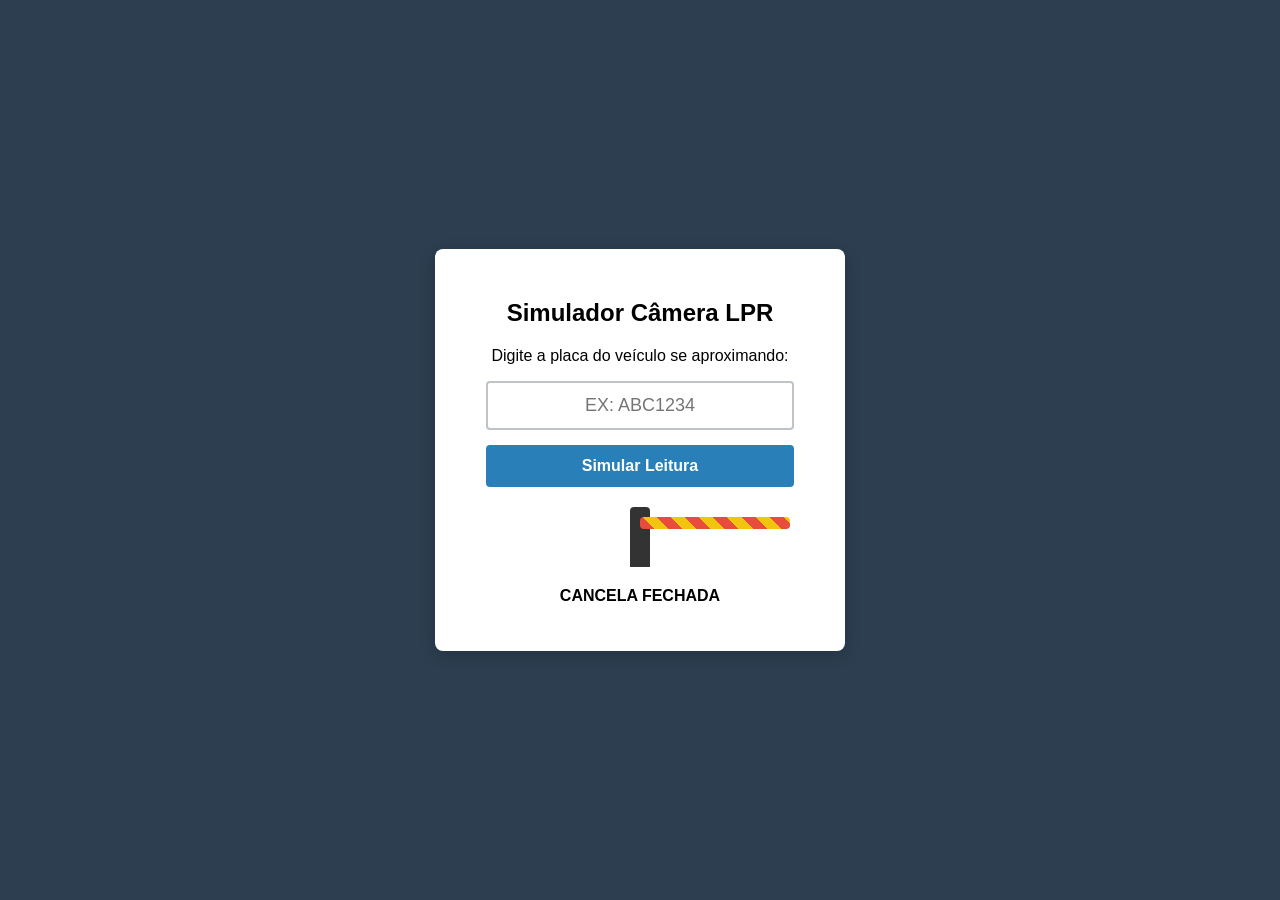
<file: templates/index.html>
<!DOCTYPE html>
<html lang="pt-BR">
<head>
    <meta charset="UTF-8">
    <meta name="viewport" content="width=device-width, initial-scale=1.0">
    <title>Controle de Acesso - Guarita</title>
    <style>
        body { font-family: Arial, sans-serif; background-color: #2c3e50; display: flex; justify-content: center; align-items: center; height: 100vh; margin: 0; }
        .container { background: white; padding: 30px; border-radius: 8px; box-shadow: 0 4px 15px rgba(0,0,0,0.2); text-align: center; width: 350px; }
        input { padding: 12px; width: 80%; margin-bottom: 15px; border: 2px solid #bdc3c7; border-radius: 4px; font-size: 18px; text-transform: uppercase; text-align: center; }
        button { padding: 12px 20px; background-color: #2980b9; color: white; border: none; border-radius: 4px; cursor: pointer; font-size: 16px; width: 88%; font-weight: bold;}
        button:hover { background-color: #3498db; }
        
        .status-box { margin-top: 20px; padding: 15px; border-radius: 4px; font-weight: bold; display: none; }
        .autorizado { background-color: #d4edda; color: #155724; border: 1px solid #c3e6cb; }
        .negado { background-color: #f8d7da; color: #721c24; border: 1px solid #f5c6cb; }
        
        /* Animação da Cancela */
        .base-cancela { width: 20px; height: 60px; background-color: #333; margin: 20px auto 0 auto; border-radius: 4px 4px 0 0; position: relative;}
        .haste { width: 150px; height: 12px; background: repeating-linear-gradient(45deg, #e74c3c, #e74c3c 10px, #f1c40f 10px, #f1c40f 20px); position: absolute; top: 10px; left: 10px; transform-origin: left center; transition: transform 0.6s ease-in-out; border-radius: 4px;}
        .haste.aberta { transform: rotate(-90deg); }
    </style>
</head>
<body>
    <div class="container">
        <h2>Simulador Câmera LPR</h2>
        <p>Digite a placa do veículo se aproximando:</p>
        
        <input type="text" id="placaInput" placeholder="EX: ABC1234">
        <button onclick="verificarAcesso()">Simular Leitura</button>

        <div id="statusResult" class="status-box"></div>
        
        <div class="base-cancela">
            <div id="cancelaVisual" class="haste"></div>
        </div>
        <p id="cancelaTexto" style="font-weight: bold; margin-top: 20px;">CANCELA FECHADA</p>
    </div>

    <script>
        async function verificarAcesso() {
            const placa = document.getElementById('placaInput').value;
            const resultBox = document.getElementById('statusResult');
            const cancela = document.getElementById('cancelaVisual');
            const cancelaTexto = document.getElementById('cancelaTexto');

            if (!placa) {
                alert("Por favor, simule a leitura de uma placa.");
                return;
            }

            try {
                // Envia a requisição via API para o Flask
                const response = await fetch('/verificar_placa', {
                    method: 'POST',
                    headers: { 'Content-Type': 'application/json' },
                    body: JSON.stringify({ placa: placa })
                });

                const data = await response.json();

                // Atualiza a interface com a resposta do Servidor
                resultBox.style.display = 'block';
                resultBox.innerText = data.mensagem;
                resultBox.className = 'status-box ' + data.status;

                if (data.status === 'autorizado') {
                    cancela.classList.add('aberta');
                    cancelaTexto.innerText = "CANCELA ABERTA";
                    cancelaTexto.style.color = "green";
                    
                    // Fecha a cancela automaticamente após 4 segundos (simula o carro passando)
                    setTimeout(() => {
                        cancela.classList.remove('aberta');
                        cancelaTexto.innerText = "CANCELA FECHADA";
                        cancelaTexto.style.color = "black";
                        resultBox.style.display = 'none';
                        document.getElementById('placaInput').value = '';
                    }, 4000);
                } else {
                    cancela.classList.remove('aberta');
                    cancelaTexto.innerText = "ACESSO BLOQUEADO";
                    cancelaTexto.style.color = "red";
                }
            } catch (error) {
                console.error("Erro de comunicação com o servidor:", error);
            }
        }
    </script>
</body>
</html>
</file>
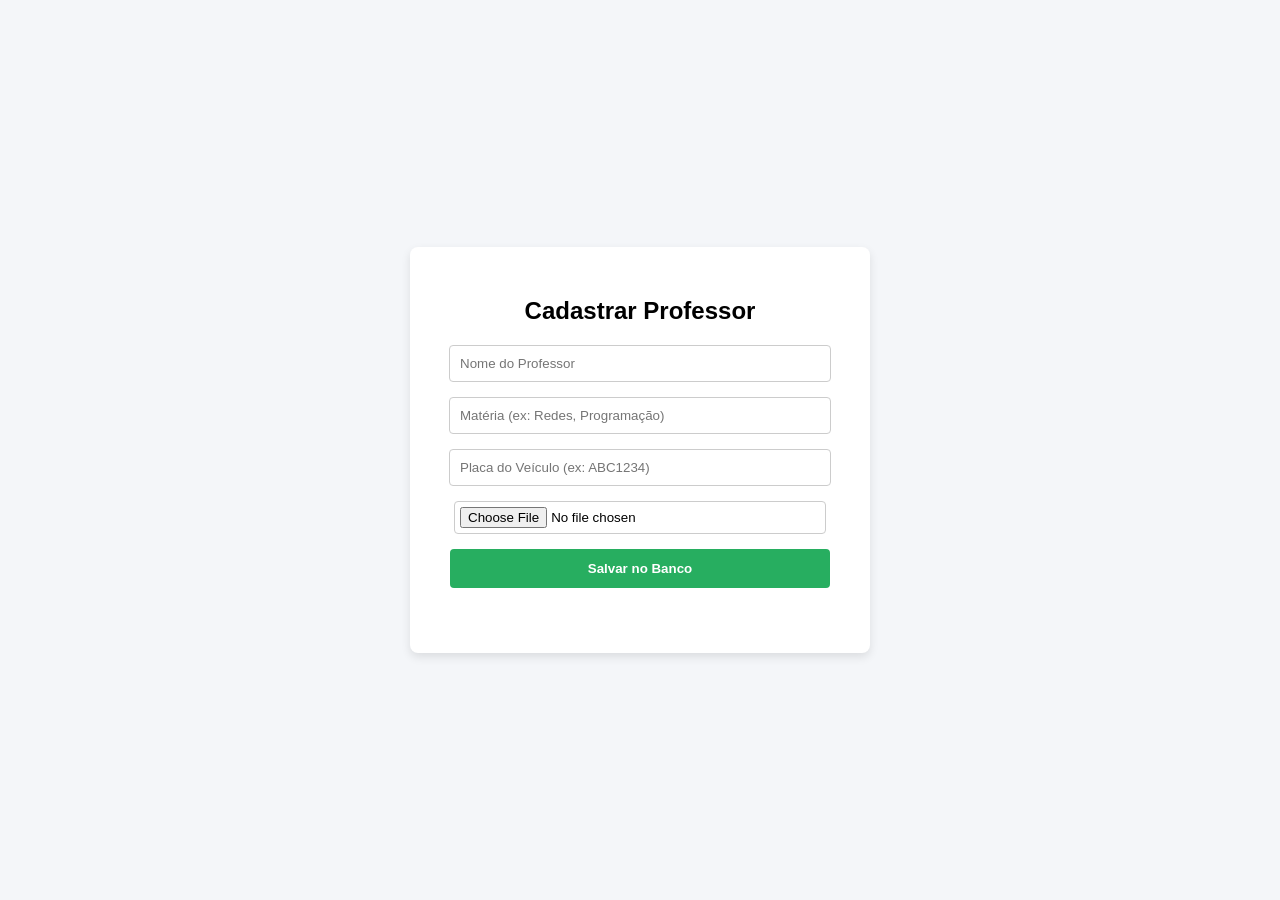
<file: templates/cadastro.html>
<!DOCTYPE html>
<html lang="pt-BR">
<head>
    <meta charset="UTF-8">
    <title>Cadastro de Professores</title>
    <link rel="stylesheet" href="/static/css/cadastro.css">
</head>
<body>
    <div class="container">
        <h2>Cadastrar Professor</h2>
        <form id="formCadastro" enctype="multipart/form-data">
            <input type="text" name="nome" placeholder="Nome do Professor" required>
            <input type="text" name="materia" placeholder="Matéria (ex: Redes, Programação)" required>
            <input type="text" name="placa" placeholder="Placa do Veículo (ex: ABC1234)" required>
            <input type="file" name="foto" accept="image/*" required>
            <button type="submit">Salvar no Banco</button>
        </form>
        <div id="mensagemBox"></div>
    </div>

    <script>
        // Envia os dados para o Flask sem recarregar a página
        document.getElementById('formCadastro').addEventListener('submit', async (e) => {
            e.preventDefault();
            const formData = new FormData(e.target);
            const msgBox = document.getElementById('mensagemBox');

            const response = await fetch('/api/cadastrar', {
                method: 'POST',
                body: formData
            });
            const data = await response.json();
            
            msgBox.innerText = data.mensagem;
            msgBox.className = data.status === 'sucesso' ? 'msg-sucesso' : 'msg-erro';
            
            if(data.status === 'sucesso') e.target.reset(); // Limpa o formulário
        });
    </script>
</body>
</html>
</file>
<file: static/css/cadastro.css>
body { font-family: Arial, sans-serif; background-color: #f4f6f9; display: flex; justify-content: center; align-items: center; height: 100vh; margin: 0; }
.container { background: white; padding: 30px; border-radius: 8px; box-shadow: 0 4px 10px rgba(0,0,0,0.1); width: 100%; max-width: 400px; text-align: center; }
input { width: 90%; padding: 10px; margin-bottom: 15px; border: 1px solid #ccc; border-radius: 4px; }
input[type="file"] { padding: 5px; }
button { width: 95%; padding: 12px; background-color: #27ae60; color: white; border: none; border-radius: 4px; cursor: pointer; font-weight: bold; }
button:hover { background-color: #2ecc71; }
#mensagemBox { margin-top: 15px; padding: 10px; border-radius: 4px; font-weight: bold; }
.msg-sucesso { background-color: #d4edda; color: #155724; }
.msg-erro { background-color: #f8d7da; color: #721c24; }
</file>
